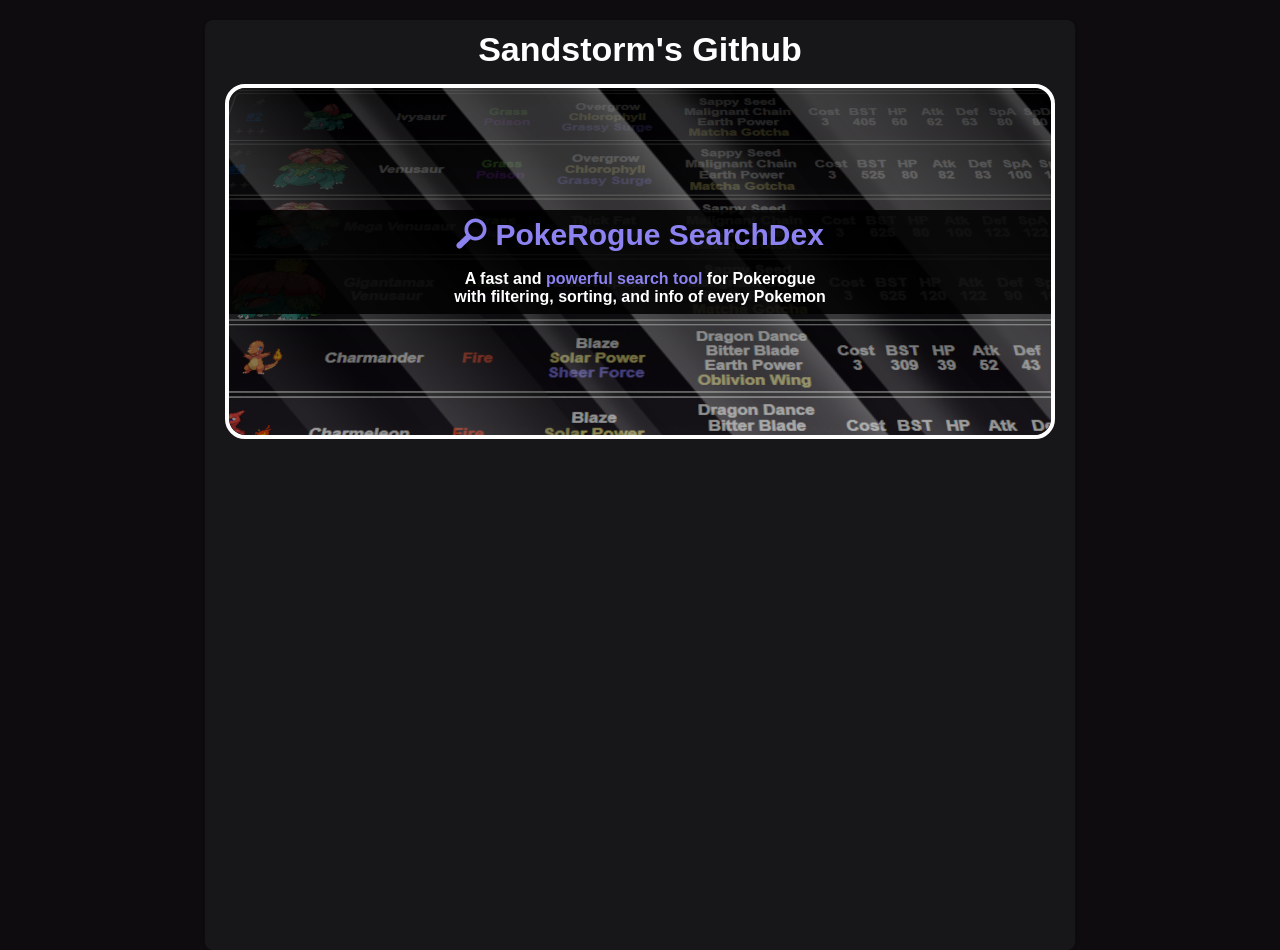
<file: index.html>
<!DOCTYPE html>
<html lang="en">
<head>
  <meta charset="UTF-8" name="viewport" content="width=device-width, initial-scale=1.0">
  <meta name="google-site-verification" content="PDk_vSJIY87QQ-K_KFBzZyjwZX8JmsD38DaAdMu0yNE" />
  <meta name="description" content="Sandstorm's profile, featuring the PokeRogue SearchDex, a fast easy-to-use Pokedex with powerful filtering">
  <script src="https://cdn.counter.dev/script.js" data-id="d6513565-e3c9-4869-a05c-03d0caa36766" data-utcoffset="-5"></script>
  <link rel="icon" href="favicon.ico" type="image/ico">
  <title>Sandstorm's Github</title>
  <link rel="stylesheet" href="style.css">
</head>
<body>
  <div class="container">
    <h1>
        <!-- Page Title -->
        <div id="page-title" class="colorful-text" style="display: inline;">
          <span style="--i:0">S</span><span style="--i:1">a</span><span style="--i:2">n</span><span style="--i:3">d</span><span style="--i:4">s</span><span style="--i:5">t</span><span style="--i:6">o</span><span style="--i:7">r</span><span style="--i:8">m</span><span style="--i:9">'</span><span style="--i:10">s</span><span style="--i:11">&nbsp;</span><span style="--i:12">G</span><span style="--i:13">i</span><span style="--i:14">t</span><span style="--i:15">h</span><span style="--i:16">u</span><span style="--i:17">b</span>
        </div>
      </h1>
      <div id="itemList">
        <a class="img-container" href="https://sandstormer.github.io/PokeRogue-Dex/">
          <img class="img-banner" id="searchdex" src="searchdex.png">
          <div class="img-overlay">
            <span class="img-title" style="font-size: 30px; color: rgb(140, 130, 240);">
              <img class="mag-img" src="icon.png">
              PokeRogue SearchDex
            </span> 
            <span>
              <br>A fast and <span style="color:rgb(140, 130, 240);">powerful search tool</span> for Pokerogue
              <br>with filtering, sorting, and info of every Pokemon
            </span>
          </div>
        </a>
      </div>
  </div>
</body>
</html>
</file>
<file: style.css>
/* style.css */
html {
  font-size: 16px;
}
body {
  background-color: #0E0C0F;
  margin: 0px;
  padding: 0px;
  width: 100vw;
  min-height: 100vh;
  max-height: 100vh;
  color: #ffffff;
  font-family: Arial, Helvetica, sans-serif, sans-serif;
  font-size: 16px;
}
div {
  line-height: 1.125;
}
a {
  color: #0066cc;
}
a:hover {
  color: rgb(240, 230, 140) !important;
}
a:visited {
  color: #0066cc;
}
.container {
  display: flex;
  flex-direction: column;
  align-items: center;
  max-width: 830px;
  min-width: 400px;
  min-height: 100vh;
  background: #171619;
  margin: auto;
  padding-bottom: 5px;
  border-radius: 8px;
  box-shadow: 0 2px 4px rgba(0, 0, 0, 0.1);
}
h1 {
  margin-top: 0px;
  margin-bottom: 5px;
  padding-left: 5px;
  padding-right: 5px;
  text-align: center;
  font-family: Verdana, sans-serif;
}
.colorful-text span {
  display: inline-block;
  animation: colorChange 2s ease-in-out;
  animation-delay: calc(var(--i) * 0.05s); /* Delay each letter */
}
@keyframes colorChange {
  0%   { color: rgb(255, 255, 255); }
  50%  { color: rgb(140, 130, 240); }
  100% { color: rgb(255, 255, 255); }
}
#itemList {
  padding: 0;
  margin-top: 11px;
}
.img-container {
  position: relative;
  display: inline-block;
  margin-bottom: 10px;
  border: 4px solid #ffffff;
  border-radius: 20px;
  overflow: hidden;
  width: 822px;
  height: 347px;
}
.img-container:hover {
  border-color: rgb(140, 130, 240);
}
.img-container:hover .img-title {
  animation: colorChange 1.5s ease-in-out infinite;
}
.img-container:hover .img-banner {
  transform: scale(1.1);
}
.img-banner {
  display: block;
  border-radius: 17px;
  transition: transform 0.4s ease-in-out;
}
.img-overlay {
  position: absolute;
  top: 35%;
  left: 0;
  width: 100%;
  height: 30%;
  background: rgba(0, 0, 0, 0.85);
  display: flex;
  justify-content: center;
  flex-direction: column;
  text-align: center;
  font-weight: bold;
  color: white;
}
.error-mascot-img {
  width: 540px;
  height: 576px;
  margin: 10px auto 15px;
}
.error-desc {
  font-size: 24px;
  text-align: center;
}
.mag-img {
  height: 31px;
  width: 31px;
  margin-top: -4px;
  margin-bottom: -4px;
}

/* Desktop Layout */
@media (min-width: 769px) {
  h1 {
    font-size: 34px;
  }
  .container {
    padding: 20px;
    padding-top: 10px;
    margin-top: 20px;
  }
}
/* Mobile Layout */
/* My phone is 414px by 763px */
@media (max-width: 768px) {
  h1 {
    font-size: 20px;
    margin-bottom: 0px;
  }
  .container {
    padding: 5px;
    padding-top: 10px;
    margin-top: 0px;
  }
  .img-container {
    width: 396px;
  }
}
</file>
